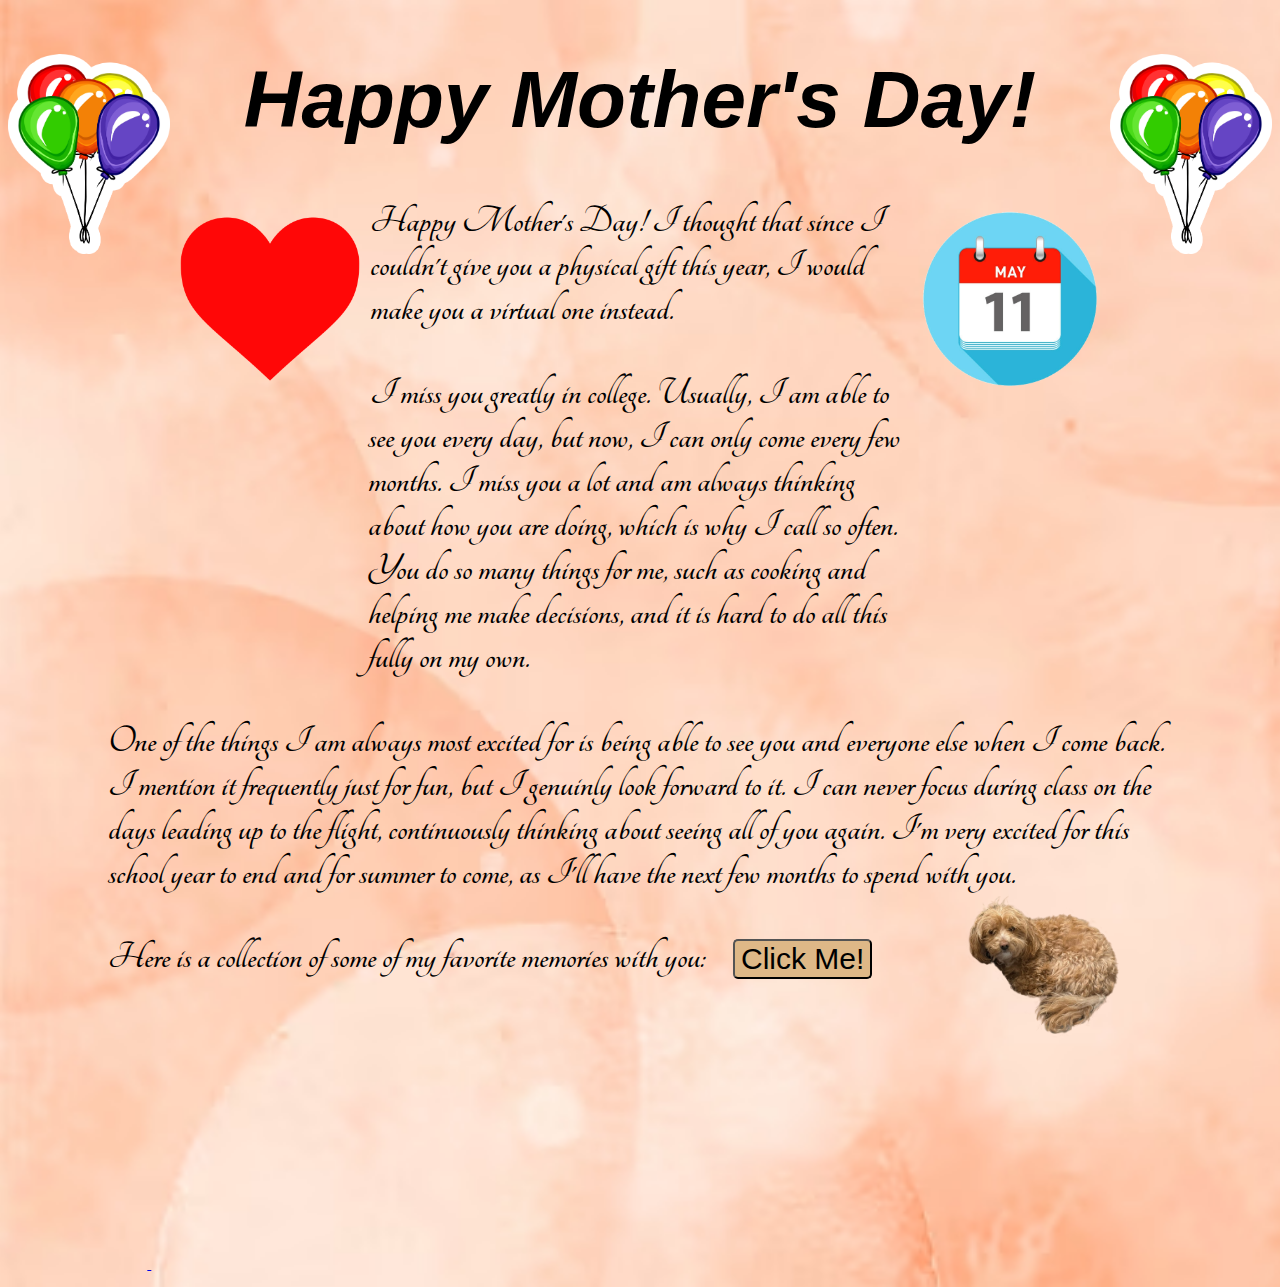
<file: index.html>
<!DOCTYPE html>
<html lang="en">
<head>
    <meta charset="UTF-8">
    <meta name="viewport" content="width=device-width, initial-scale=1.0">
    <link rel = 'stylesheet' href = "MD2025.css">
</head>
<title>Happy Mother's Day!</title>
<body>
    <img id = "img1" src = "Images/Balloon_Bunch_Pin.webp" height = 200px>
    <img id = "img2" src = "Images/Balloon_Bunch_Pin.webp" height = 200px>
    <h1>Happy Mother's Day!</h1>
    <img id = "img3" src = "Images/May11.png" height = 200px>
    <img id = "img4" src = "Images/Heart_corazón.svg.webp" height = 200px>
    <p id = "p1">
        Happy Mother's Day! I thought that since I couldn't give you a physical gift this year, I would make you a virtual one instead.
    </p>
    <p id = "p2">
        I miss you greatly in college. Usually, I am able to see you every day, but now, I can only come every few months. I miss you a lot and am always thinking about how you are doing, which is why I call so often. You do so many things for me, such as cooking and helping me make decisions, and it is hard to do all this fully on my own.
    </p>
    <p id = "p3">
        One of the things I am always most excited for is being able to see you and everyone else when I come back. I mention it frequently just for fun, but I genuinly look forward to it. I can never focus during class on the days leading up to the flight, continuously thinking about seeing all of you again. I'm very excited for this school year to end and for summer to come, as I'll have the next few months to spend with you.
    </p>
    <p id = "p4">
        Here is a collection of some of my favorite memories with you:
    </p>
    <a href = "MDImages.html" target = "_blank">
    <button id = "b">
        Click Me!
    </button>
    </a>
    <img id = "img5" src = "Images/Sam Animation.png" height = 250px>
</body>
</html>
</file>
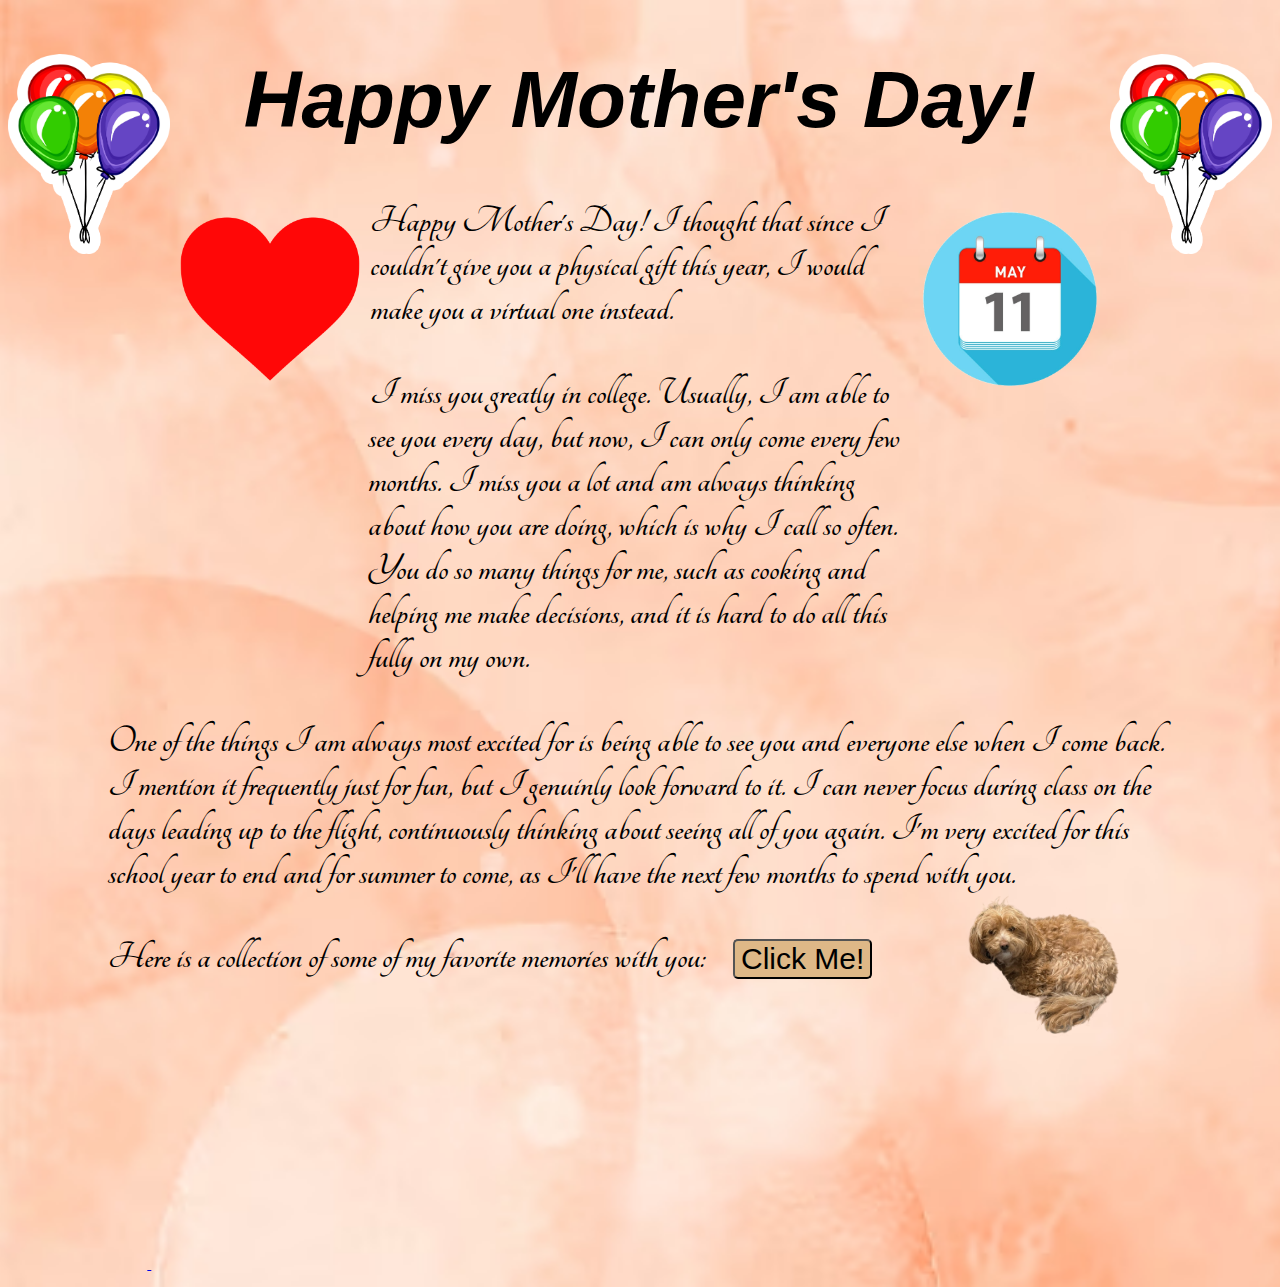
<file: MD2025.html>
<!DOCTYPE html>
<html lang="en">
<head>
    <meta charset="UTF-8">
    <meta name="viewport" content="width=device-width, initial-scale=1.0">
    <link rel = 'stylesheet' href = "MD2025.css">
</head>
<title>Happy Mother's Day!</title>
<body>
    <img id = "img1" src = "Images/Balloon_Bunch_Pin.webp" height = 200px>
    <img id = "img2" src = "Images/Balloon_Bunch_Pin.webp" height = 200px>
    <h1>Happy Mother's Day!</h1>
    <img id = "img3" src = "Images/May11.png" height = 200px>
    <img id = "img4" src = "Images/Heart_corazón.svg.webp" height = 200px>
    <p id = "p1">
        Happy Mother's Day! I thought that since I couldn't give you a physical gift this year, I would make you a virtual one instead.
    </p>
    <p id = "p2">
        I miss you greatly in college. Usually, I am able to see you every day, but now, I can only come every few months. I miss you a lot and am always thinking about how you are doing, which is why I call so often. You do so many things for me, such as cooking and helping me make decisions, and it is hard to do all this fully on my own.
    </p>
    <p id = "p3">
        One of the things I am always most excited for is being able to see you and everyone else when I come back. I mention it frequently just for fun, but I genuinly look forward to it. I can never focus during class on the days leading up to the flight, continuously thinking about seeing all of you again. I'm very excited for this school year to end and for summer to come, as I'll have the next few months to spend with you.
    </p>
    <p id = "p4">
        Here is a collection of some of my favorite memories with you:
    </p>
    <a href = "MDImages.html" target = "_blank">
    <button id = "b">
        Click Me!
    </button>
    </a>
    <img id = "img5" src = "Images/Sam Animation.png" height = 250px>
</body>
</html>
</file>
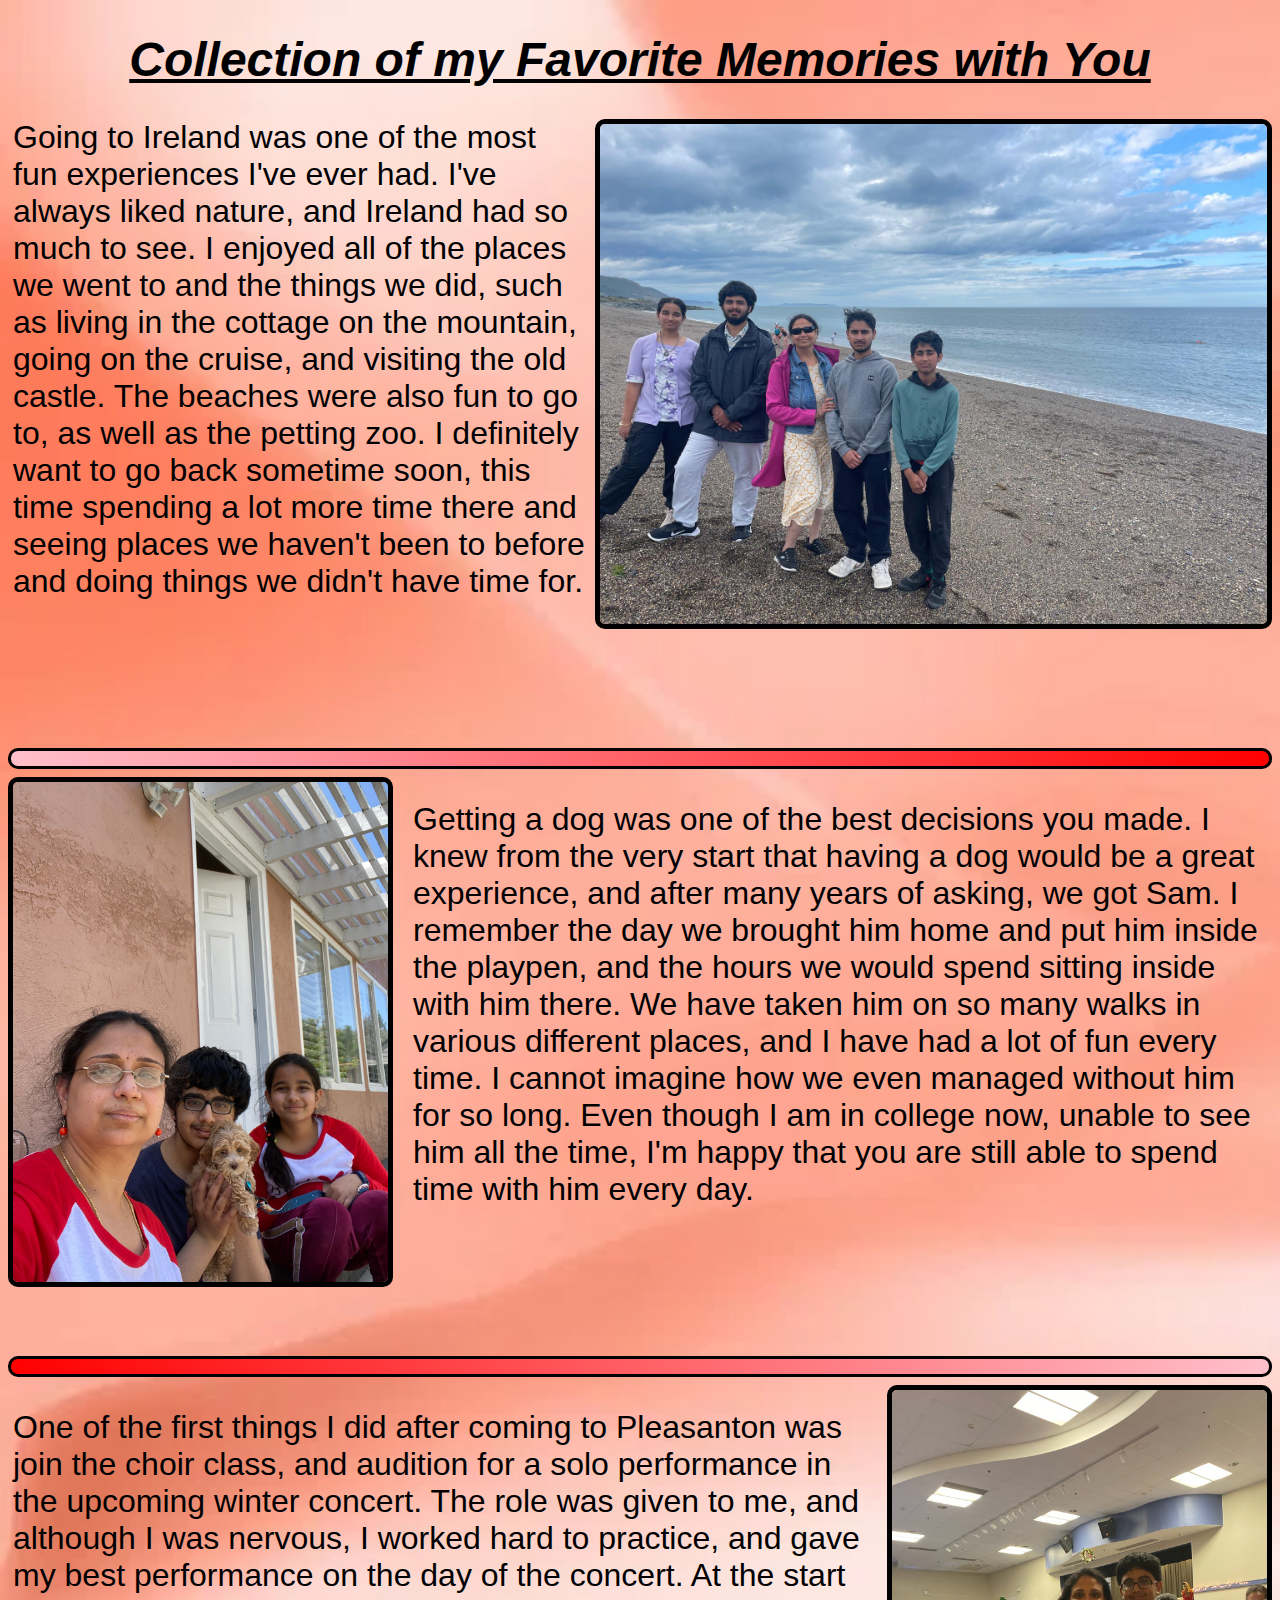
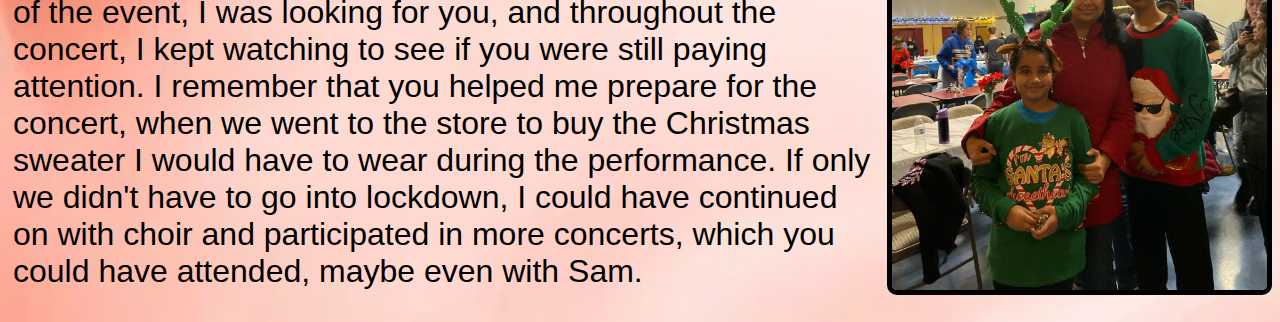
<file: MDImages.html>
<!DOCTYPE html>
<html lang="en">
<head>
    <meta charset="UTF-8">
    <meta name="viewport" content="width=device-width, initial-scale=1.0">
    <link rel = "stylesheet" href = "MDImages.css">
</head>
<title>Mother's Day Images</title>
<body>
    <h1>Collection of my Favorite Memories with You</h1>
    <img id = "img1" src = "Images/Ireland.JPG" height = 500px>
    <p>
        Going to Ireland was one of the most fun experiences I've ever had. I've always liked nature, and Ireland had so much to see. I enjoyed all of the places we went to and the things we did, such as living in the cottage on the mountain, going on the cruise, and visiting the old castle. The beaches were also fun to go to, as well as the petting zoo. I definitely want to go back sometime soon, this time spending a lot more time there and seeing places we haven't been to before and doing things we didn't have time for.
    </p>
    <br>
    <br>
    <br>
    <br>
    <br>
    <br>
    <hr class = "hr1">
    <img id = "img2" src = "Images/Sam2021.jpg" height = 500px>
    <p>
        Getting a dog was one of the best decisions you made. I knew from the very start that having a dog would be a great experience, and after many years of asking, we got Sam. I remember the day we brought him home and put him inside the playpen, and the hours we would spend sitting inside with him there. We have taken him on so many walks in various different places, and I have had a lot of fun every time. I cannot imagine how we even managed without him for so long. Even though I am in college now, unable to see him all the time, I'm happy that you are still able to spend time with him every day.
    </p>
    <br>
    <br>
    <br>
    <br>
    <br>
    <br>
    <hr class = "hr2">
    <img id = "img3" src = "Images/2019Concert.JPG" height = 500px>
    <p>
        One of the first things I did after coming to Pleasanton was join the choir class, and audition for a solo performance in the upcoming winter concert. The role was given to me, and although I was nervous, I worked hard to practice, and gave my best performance on the day of the concert. At the start of the event, I was looking for you, and throughout the concert, I kept watching to see if you were still paying attention. I remember that you helped me prepare for the concert, when we went to the store to buy the Christmas sweater I would have to wear during the performance. If only we didn't have to go into lockdown, I could have continued on with choir and participated in more concerts, which you could have attended, maybe even with Sam.
    </p>
</body>
</html>
</file>
<file: MD2025.css>
body{
    background-image: url(Images/MD2025Bg.avif);
    background-size: cover;
    background-repeat: no-repeat;
}
h1{
    font-style: italic;
    font-family: 'Gill Sans', 'Gill Sans MT', Calibri, 'Trebuchet MS', sans-serif;
    text-align: center;
    font-size: 5em;
}
#img1{
    float: right;
}
#img2{
    float: left;
}  
#img3{
    float: right;
}
#img4{
    float: left;
    animation-name: heart;
    animation-duration: 4s;
    animation-delay: 0s;
    animation-iteration-count: infinite;
    animation-timing-function: linear;
}
@keyframes heart{
    0%{

    }
    50%{
        scale: 0.5;
        transform: rotate(180deg);
    }
    100%{
        transform:rotate(360deg);
    }
}
@font-face {
    font-family: myFont;
    src:url(Fonts/Tangerine-Bold.ttf);
}
p{
    font-family: myFont;
    font-size: 2.5em;
}
#p2{
    margin-left: 360px;
    margin-right: 370px;
}
#p3{
    margin-left: 100px;
    margin-right: 100px;
}
#p4{
    margin-left: 100px;
    margin-right: 100px;
}
#b{
    background-color: burlywood;
    border-radius: 5px; 
    font-size: 30px;
    position:relative;
    top:-300px;
    left:725px;
}
#b:hover{
    transform: scale(1.15);
}
#img5{
    position:relative;
    top:-180px;
    left: 800px;
    animation-name: Sammy;
    animation-duration: 5s;
    animation-iteration-count: infinite;
    animation-timing-function: linear;
}
@keyframes Sammy{
    0%{
        left: 800px;
    }
    33%{
        transform: rotate(20deg);
    }
    50%{
        left: 1100px;
    }
    67%{
        transform: rotate(-20deg);
    }
    100%{
        left: 800px;
    }
}
</file>
<file: MDImages.css>
h1{
    font-style: italic;
    font-family: 'Gill Sans', 'Gill Sans MT', Calibri, 'Trebuchet MS', sans-serif;
    text-align: center;
    font-size: 3em;
    text-decoration:underline;
}
body{
    background-image: url(Images/Peachbg2.webp);
    background-repeat: no-repeat;
    background-size: cover;
}
img{
    border-radius: 10px;
    border-color: black;
    border-style: solid;
    border-width: 5px;
}
#img1{
    float: right;
    margin-left: 10px;
}
#img2{
    float: left;
    margin-right: 20px;
}
#img3{
    float: right;
    margin-left: 10px;
    margin-bottom: 10px;
}
p{
    margin-left:5px;
    font-family:'Trebuchet MS', 'Lucida Sans Unicode', 'Lucida Grande', 'Lucida Sans', Arial, sans-serif;
    font-size: 2em;
}
hr.hr1{
    height:15px;
    border: 3px solid black;
    border-radius: 10px;
    background: linear-gradient(to right, pink,red) 
}
hr.hr2{
    height:15px;
    border: 3px solid black;
    border-radius: 10px;
    background: linear-gradient(to left, pink,red) 
}
</file>
